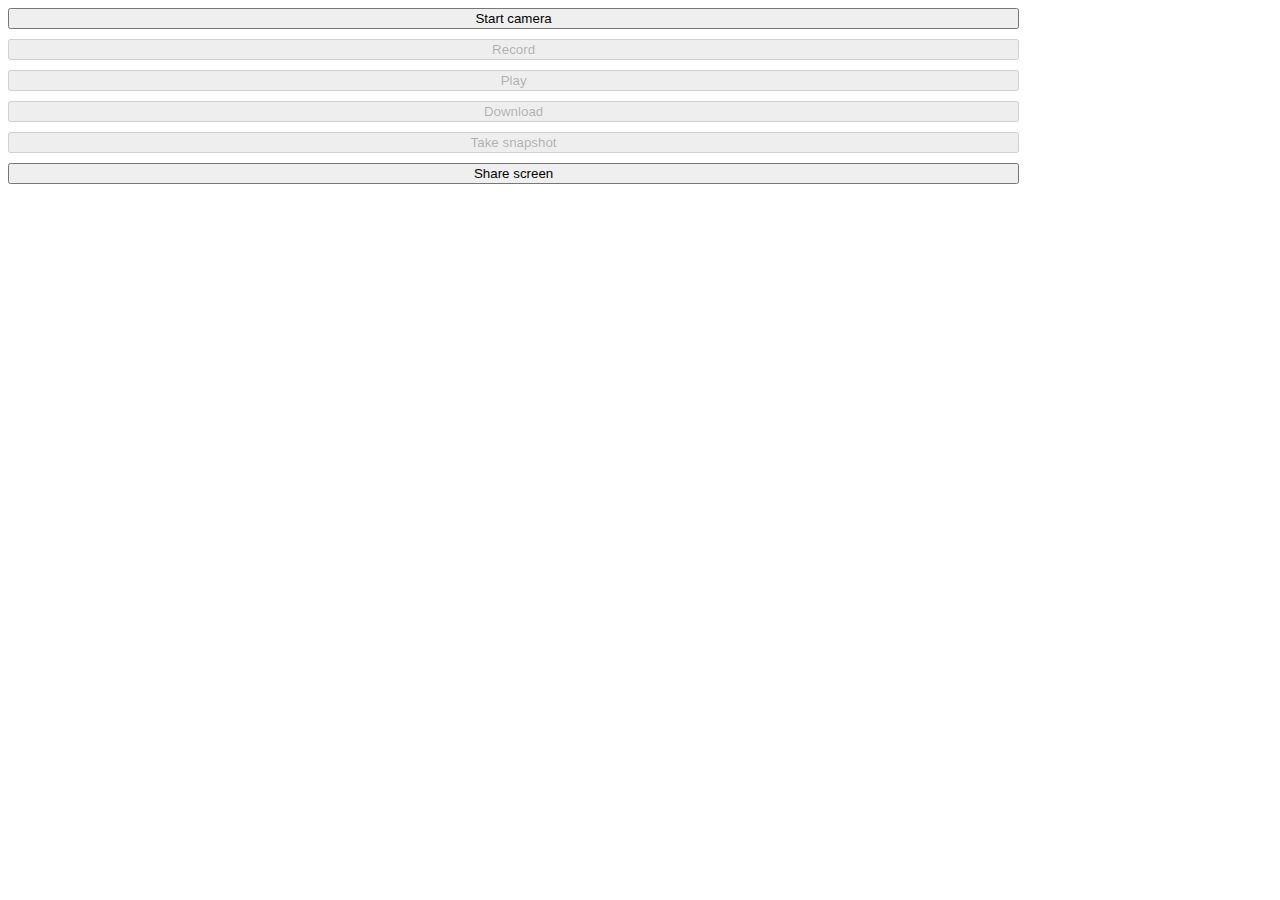
<file: WebRTC/index.html>
<!DOCTYPE html>
<html lang="en">

<head>
    <meta charset="UTF-8" />
    <meta name="viewport" content="width=device-width, initial-scale=1.0" />
    <title>Tutorial</title>
    <link rel="stylesheet" href="https://stackpath.bootstrapcdn.com/bootstrap/4.5.0/css/bootstrap.min.css"
        integrity="sha384-9aIt2nRpC12Uk9gS9baDl411NQApFmC26EwAOH8WgZl5MYYxFfc+NcPb1dKGj7Sk" crossorigin="anonymous">
    <link rel="stylesheet" href="./style.css">
</head>

<body>
    <div class='container-fluid'>
        <div class="row">
            <div class="col-2">
                <button id='start' class="btn btn-primary">Start camera</button>
                <button id='record' class="btn btn-primary" disabled>Record</button>
                <button id='play' class="btn btn-primary" disabled>Play</button>
                <button id='download' class="btn btn-primary" disabled>Download</button>
                <button id='snapshot' class="btn btn-primary" disabled>Take snapshot</button>
                <button id='shareScreen' class="btn btn-primary" disabled>Share screen</button>
            </div>
            <div class="col-10">
                <div class="row">
                    <video class="col" id='gum' autoplay muted playsinline></video>
                    <video class="col" id='recorded' playsinline loop></video>
                    <canvas class="col"></canvas>
                </div>
                <section>
                    <div class="input-group mb-3 hide" id="sectionFilter">
                        <label class="input-group-text" for="filter">Filter: </label>
                        <select class="form-select" id="filter">
                            <option value="none">None</option>
                            <option value="blur">Blur</option>
                            <option value="grayscale">Grayscale</option>
                            <option value="invert">Invert</option>
                            <option value="sepia">Sepia</option>
                        </select>
                    </div>
                    <div class="row">
                        <video class="col" id="gum-local" autoplay playsinline muted></video>
                    </div>
                </section>
            </div>
        </div>

    </div>

    <!-- <script src="./leetcode/easy/String/string_matching.js"></script> -->
    <script src="./playground.js"></script>
    <script src="https://code.jquery.com/jquery-3.5.1.slim.min.js"
        integrity="sha384-DfXdz2htPH0lsSSs5nCTpuj/zy4C+OGpamoFVy38MVBnE+IbbVYUew+OrCXaRkfj"
        crossorigin="anonymous"></script>
    <script src="https://cdn.jsdelivr.net/npm/popper.js@1.16.0/dist/umd/popper.min.js"
        integrity="sha384-Q6E9RHvbIyZFJoft+2mJbHaEWldlvI9IOYy5n3zV9zzTtmI3UksdQRVvoxMfooAo"
        crossorigin="anonymous"></script>
    <script src="https://stackpath.bootstrapcdn.com/bootstrap/4.5.0/js/bootstrap.min.js"
        integrity="sha384-OgVRvuATP1z7JjHLkuOU7Xw704+h835Lr+6QL9UvYjZE3Ipu6Tp75j7Bh/kR0JKI"
        crossorigin="anonymous"></script>
</body>

</html>
</file>
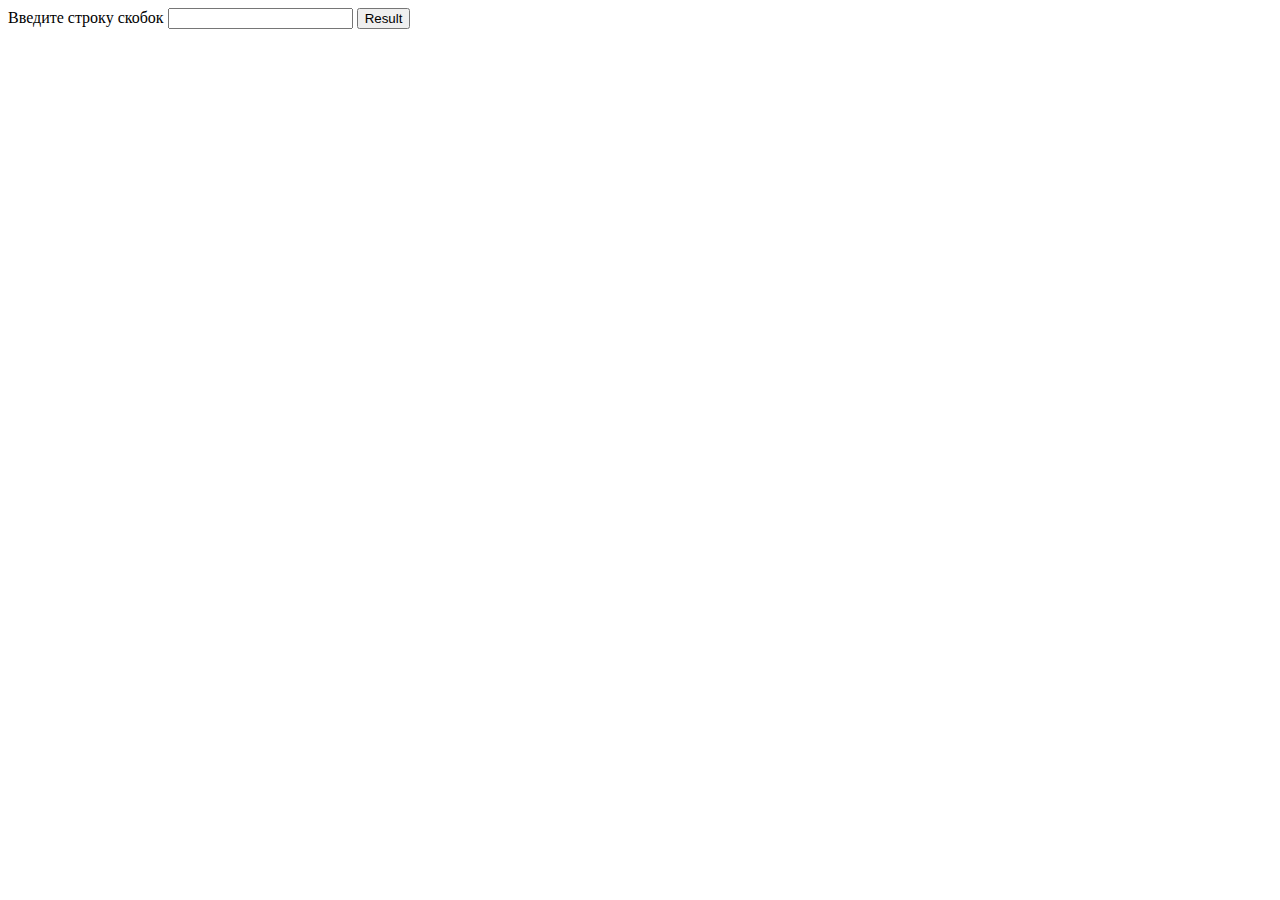
<file: Valid Parentheses/valid_parentheses.html>
<!DOCTYPE html>
<html lang="en">
<head>
    <meta charset="UTF-8">
    <meta name="viewport" content="width=device-width, initial-scale=1.0">
    <title>Document</title>
</head>
<body>
    <div>
            <label for="txtInput">Введите строку скобок</label>
            <input type="text" id="txtInput">
            <input type="button" name="Result" id="btnValid" value="Result">
            <p id="message"></p>
    </div>
    <script src="./valid.js"></script>
</body>
</html>
</file>
<file: WebRTC/style.css>
button {
    margin: 0 3px 10px 0;
    padding-left: 2px;
    padding-right: 2px;
    width: 80%;
}

canvas {
    margin: 0 20px 0 0;
    vertical-align: top;
    --width: 25vw;
    width: var(--width);
    height: calc(var(--width) * 0.5625);
}

p.borderBelow {
    margin: 0 0 20px 0;
    padding: 0 0 20px 0;
}

video {
    vertical-align: top;
    --width: 25vw;
    width: var(--width);
    height: calc(var(--width) * 0.5625);
}

video#gum-local {
    --width: 50vw;
    width: var(--width);
    height: calc(var(--width) * 0.5625);
}

video#gumVideo {
    margin: 0 20px 20px 0;
}

#sectionFilter {
    margin: 10px auto;
}

.none {
    -webkit-filter: none;
    filter: none;
}

.blur {
    -webkit-filter: blur(3px);
    filter: blur(3px);
}

.grayscale {
    -webkit-filter: grayscale(1);
    filter: grayscale(1);
}

.invert {
    -webkit-filter: invert(1);
    filter: invert(1);
}

.sepia {
    -webkit-filter: sepia(1);
    filter: sepia(1);
}

.hide {
    display: none;
}
</file>
